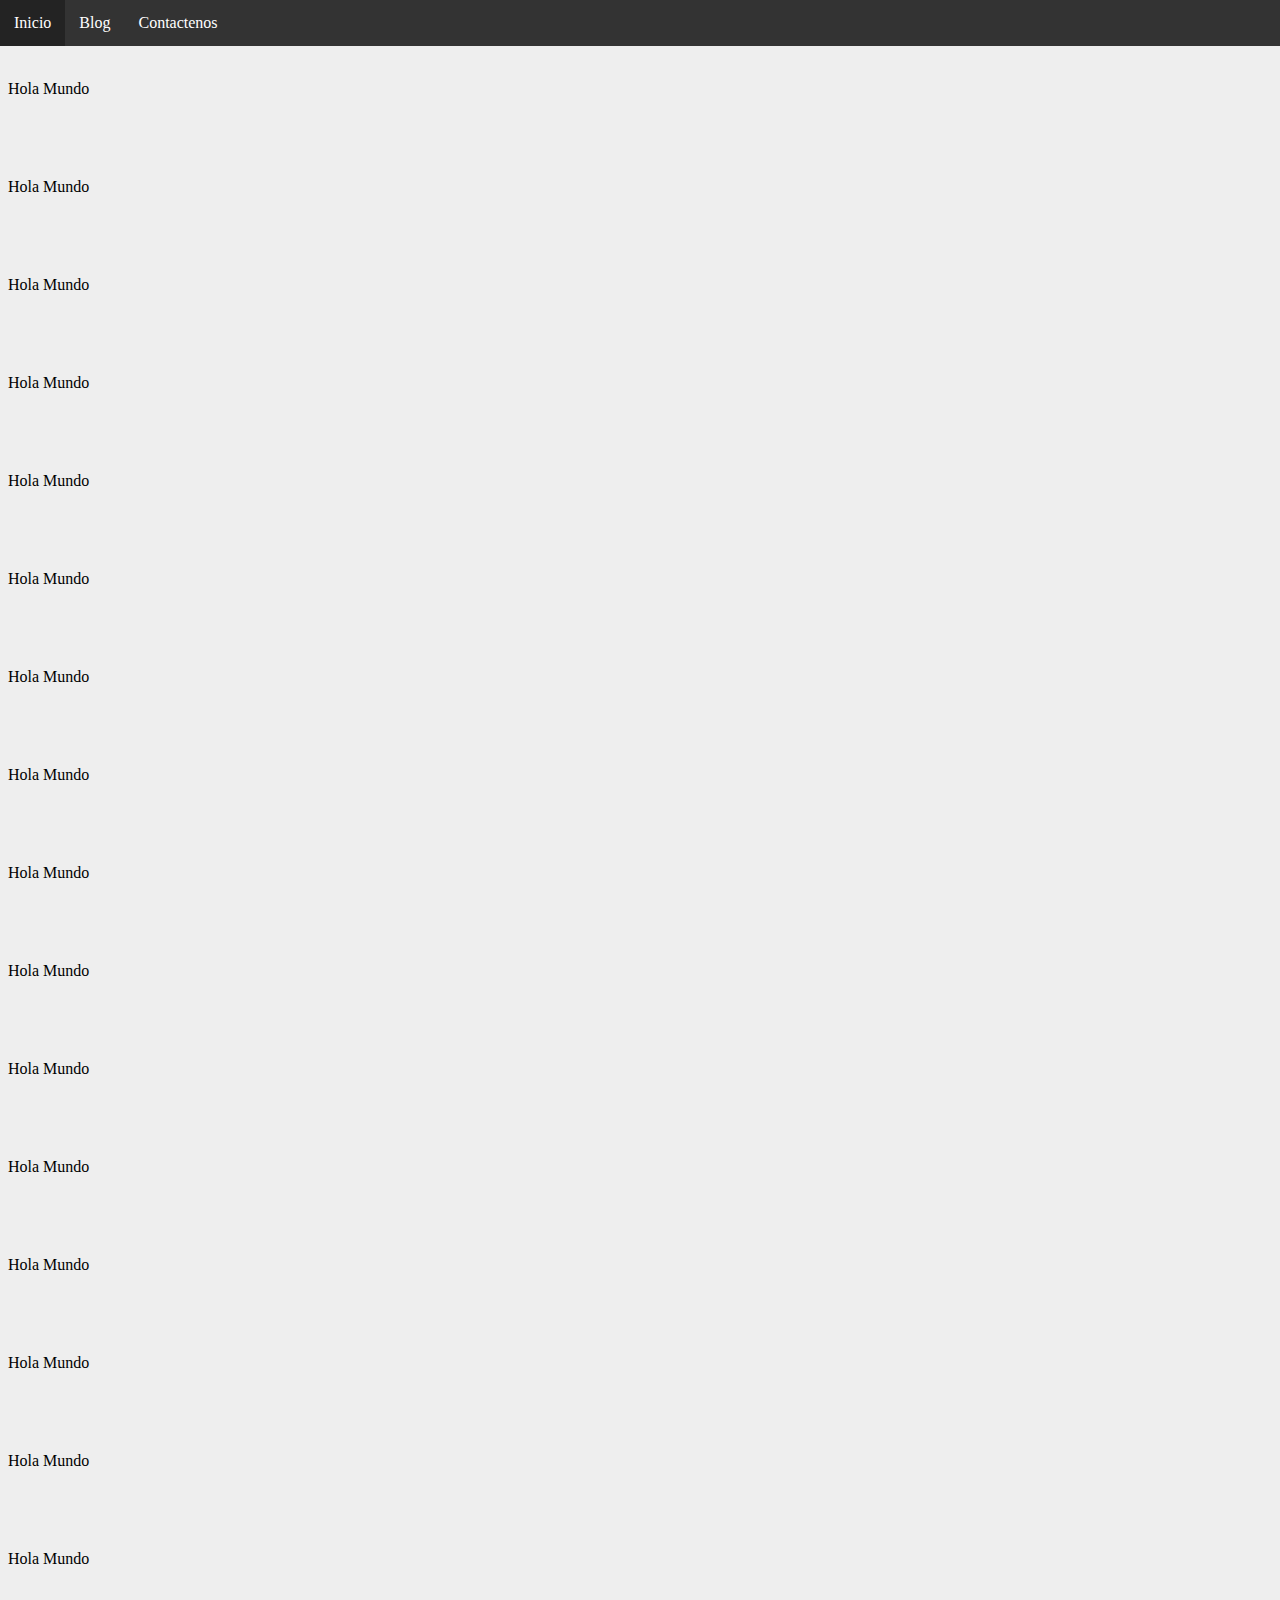
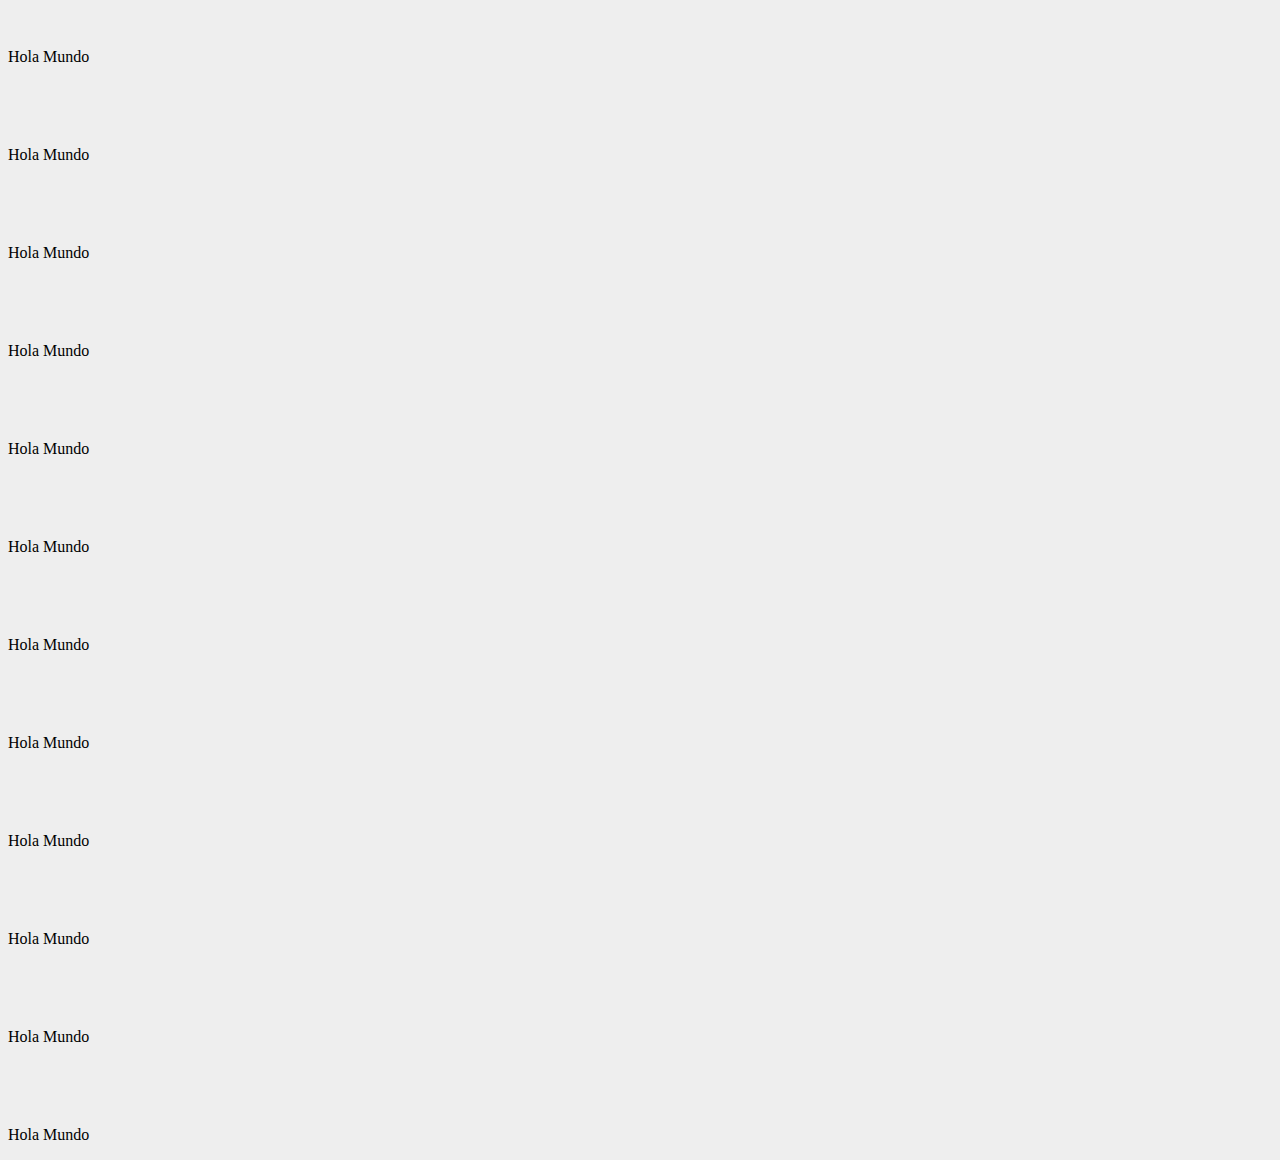
<file: html/index.html>
<!DOCTYPE HTML>
<html>
  <head>
    <title>Mi primera pagina</title>
    <meta charset="utf-8">
    <link rel="stylesheet" href="css/main.css" type="text/css">
  </head>
  <body>
      <ul>
        <li class="active"><a href="#inicio">Inicio</a></li>
        <li><a href="#inicio">Blog</a></li>
        <li><a href="#inicio">Contactenos</a></li>
      </ul>

      <p>Hola Mundo</p>
      <p>Hola Mundo</p>
      <p>Hola Mundo</p>
      <p>Hola Mundo</p>
      <p>Hola Mundo</p>
      <p>Hola Mundo</p>
      <p>Hola Mundo</p>
      <p>Hola Mundo</p>
      <p>Hola Mundo</p>
      <p>Hola Mundo</p>
      <p>Hola Mundo</p>
      <p>Hola Mundo</p>
      <p>Hola Mundo</p>
      <p>Hola Mundo</p>
      <p>Hola Mundo</p>
      <p>Hola Mundo</p>
      <p>Hola Mundo</p>
      <p>Hola Mundo</p>
      <p>Hola Mundo</p>
      <p>Hola Mundo</p>
      <p>Hola Mundo</p>
      <p>Hola Mundo</p>
      <p>Hola Mundo</p>
      <p>Hola Mundo</p>
      <p>Hola Mundo</p>
      <p>Hola Mundo</p>
      <p>Hola Mundo</p>
      <p>Hola Mundo</p>
  </body>
</html>
</file>
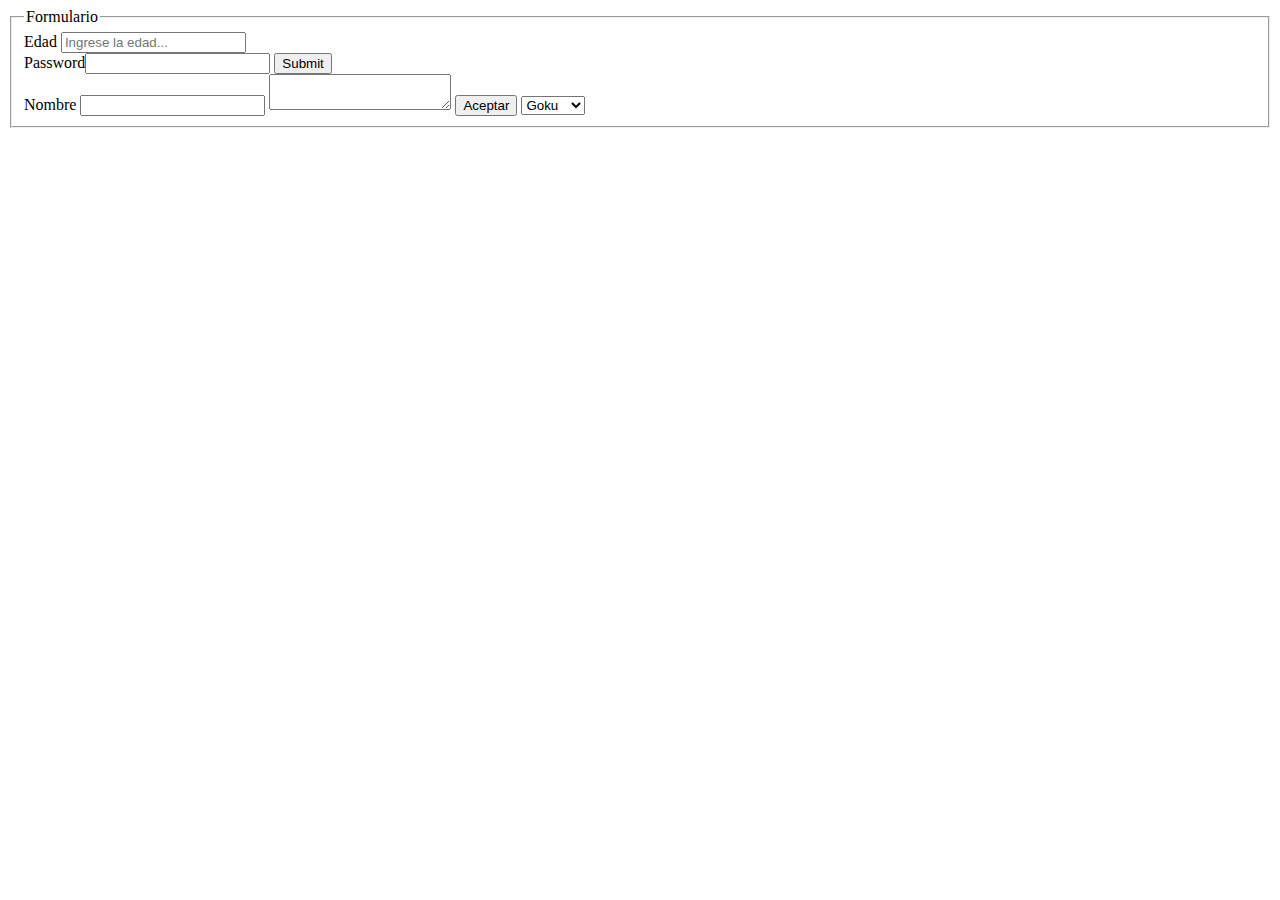
<file: html/formularios.html>
<!DOCTYPE HTML>
<html>
    <head>
        <title>Formularios en HTML</title>
        <meta charset="utf-8">
    </head>
    <body>
        <!--Formularios-->
        <form>
            <fieldset>
                <legend>Formulario</legend>
            <label>Edad</label>
            <input type="number" placeholder='Ingrese la edad...'/>
            <br />
            <label>Password</label><input type="password" />
            <input type="submit" />
            <br />
            <label>Nombre</label>
            <input type="text" />
            <textarea> </textarea>
            <button>Aceptar</button>
            <select>
                <option value='goku'>Goku</option>
                <option value='vegeta'>Vegeta</option>
                <option value='gohan'>Gohan</option>
            </select>
            </fieldset>
        </form>

    </body>
</file>
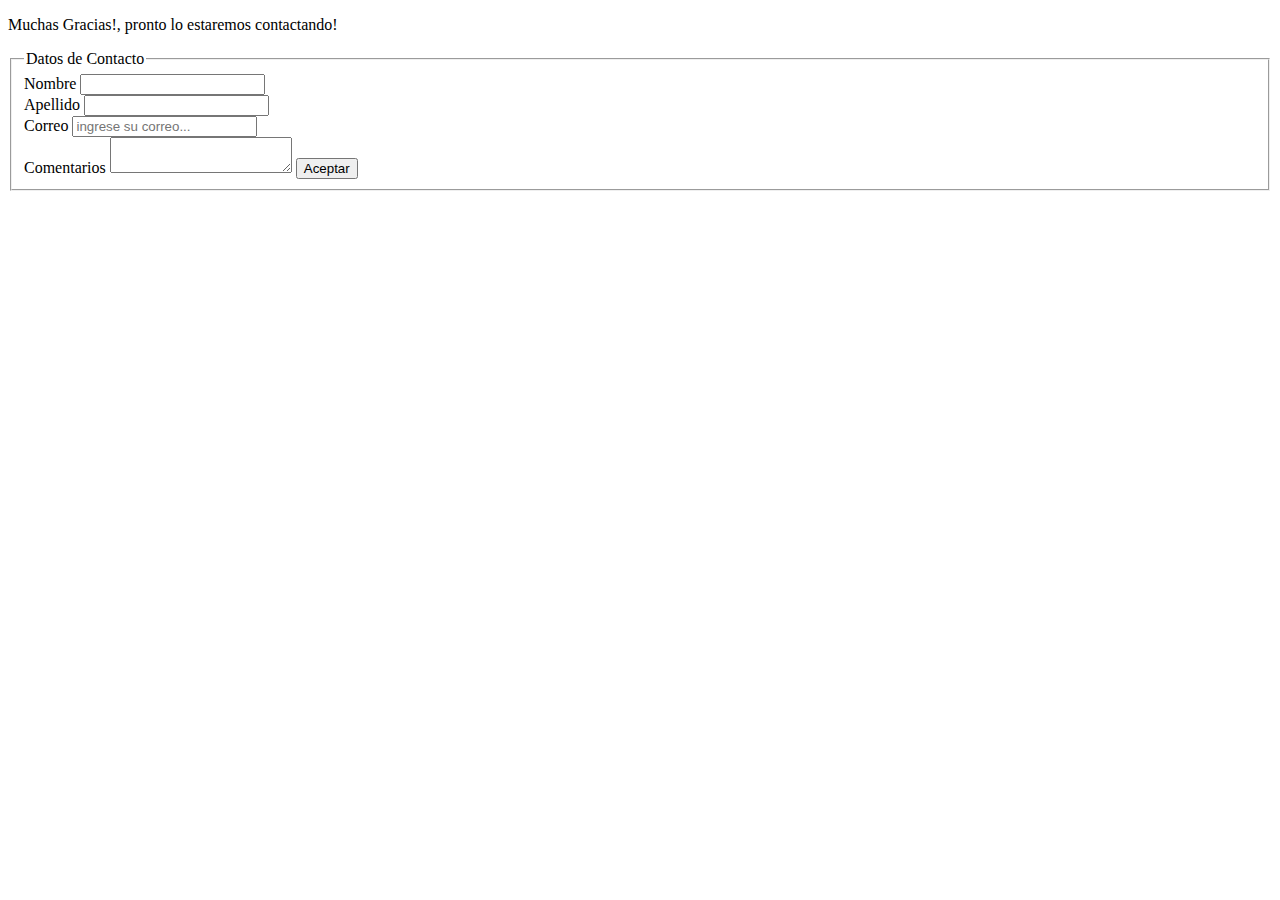
<file: html/ejecicio2/contactado.html>
<!DOCTYPE HTML>
<html lang="en">
  <head>
    <meta charset="utf-8">
    <title>Contacto</title>
  </head>
<body>
  <p>Muchas Gracias!, pronto lo estaremos contactando!</p>
  <fieldset>
      <legend>Datos de Contacto</legend>
      <form action="contactado.html">
         <Label>Nombre</label>
           <input type="text">
        <br />
        <label>Apellido</label>
           <input type="text">
        <br />
        <label>Correo</label>
            <input type="email" placeholder="ingrese su correo...">
        <br />
        <label>Comentarios</label>
        <textarea></textarea>
        <button>Aceptar</button>
      </form>
  </fieldset>
</body>
</file>
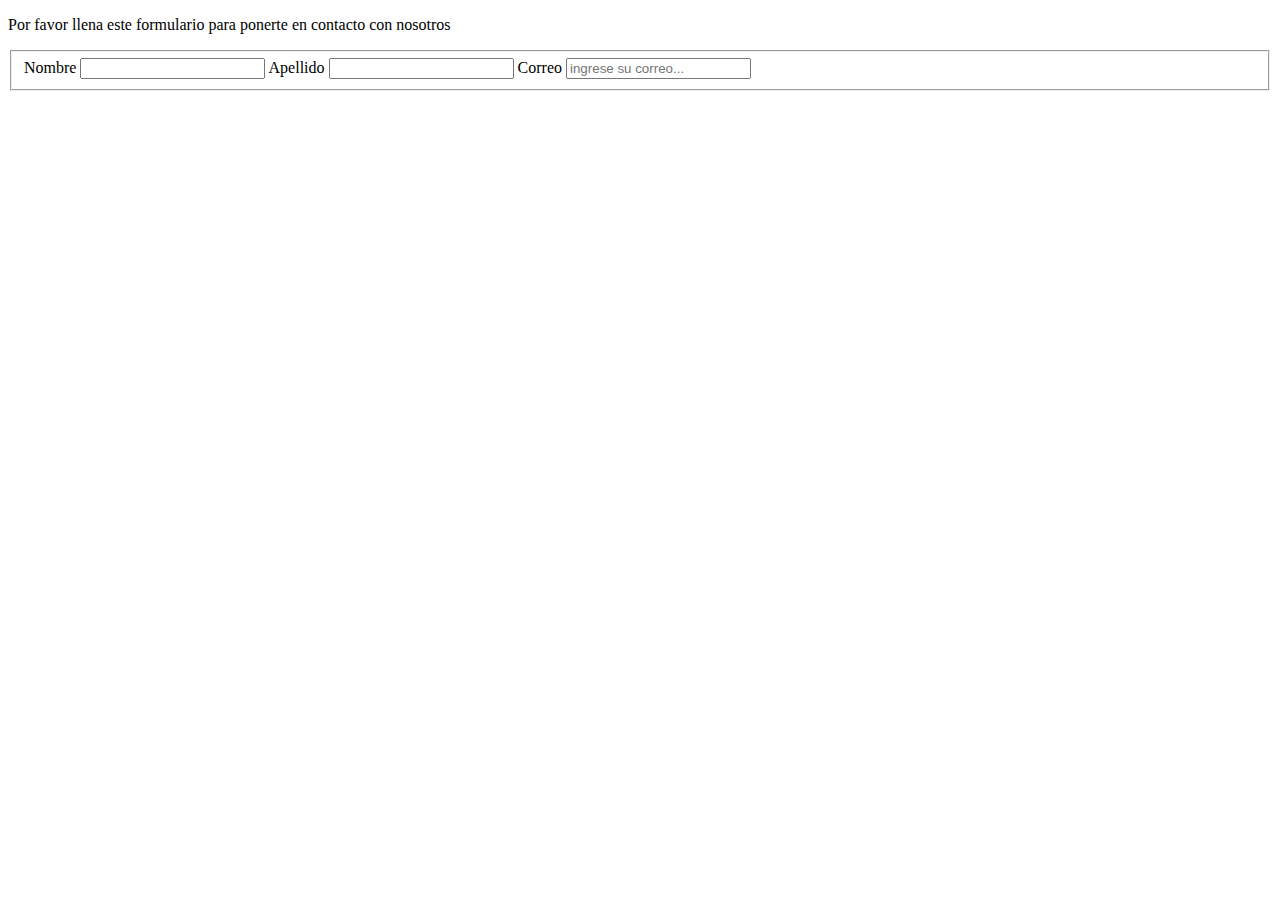
<file: html/ejecicio2/contacto.html>
<!DOCTYPE HTML>
<html lang="en">
  <head>
    <meta charset="utf-8">
    <title>Contacto</title>
  </head>
<body>
  <p>Por favor llena este formulario para ponerte en contacto con nosotros</p>
  <fieldset>
      <form>
         <Label>Nombre</label>
           <input type="text">
        <label>Apellido</label>
           <input type="text">
        <label>Correo</label>
            <input type="email" placeholder="ingrese su correo...">
      </form>
  </fieldset>
</body>
</file>
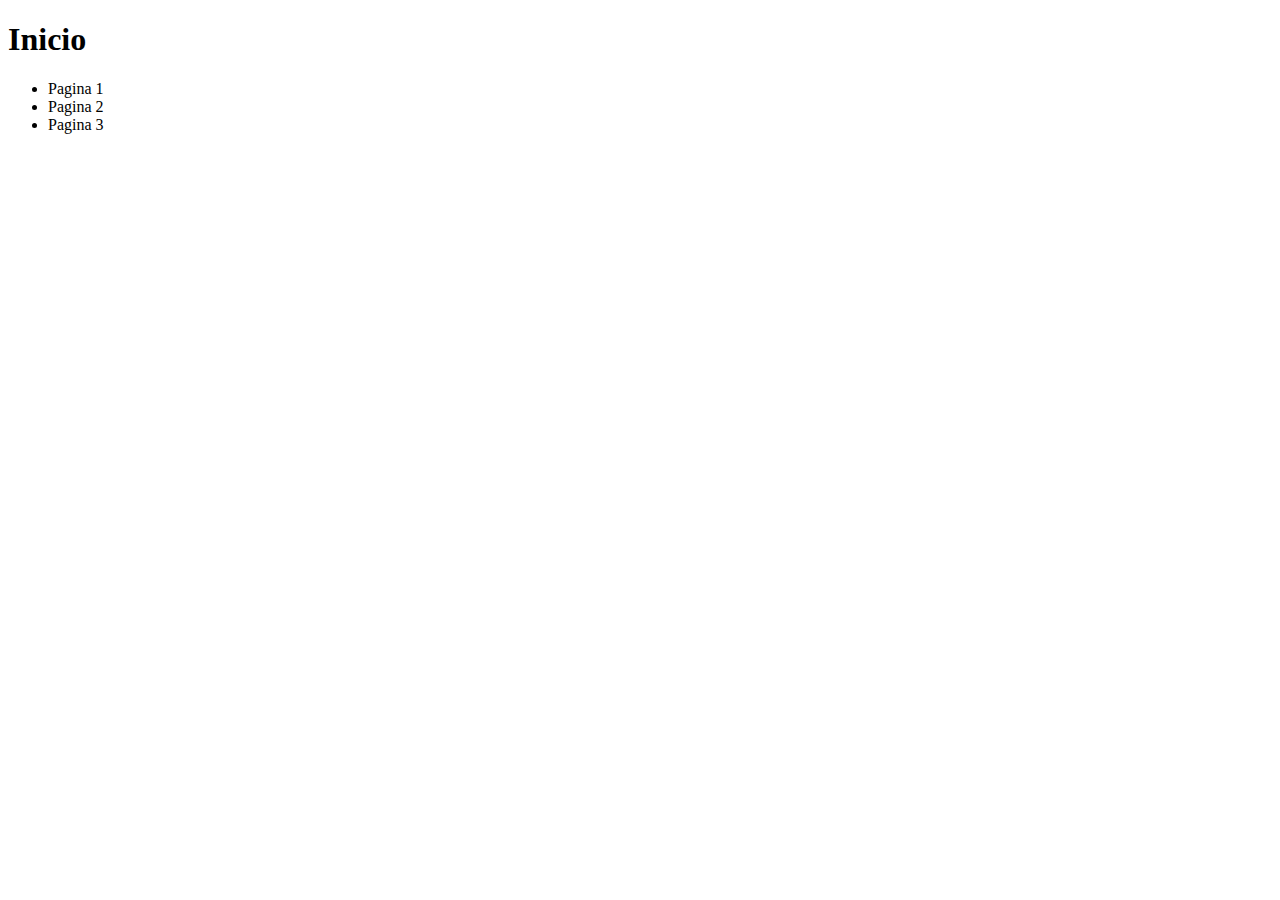
<file: html/ejercicio1/principal.html>
<!DOCTYPE HTML>
<html>
  <head>
    <title>Inicio</title>
    <meta charset="utf-8">
  </head>

<body>
  <h1>Inicio</h1>
  <ul>
    <li>Pagina 1</li>
    <li>Pagina 2</li>
    <li>Pagina 3</li>
  </ul>
</body>
</html>
</file>
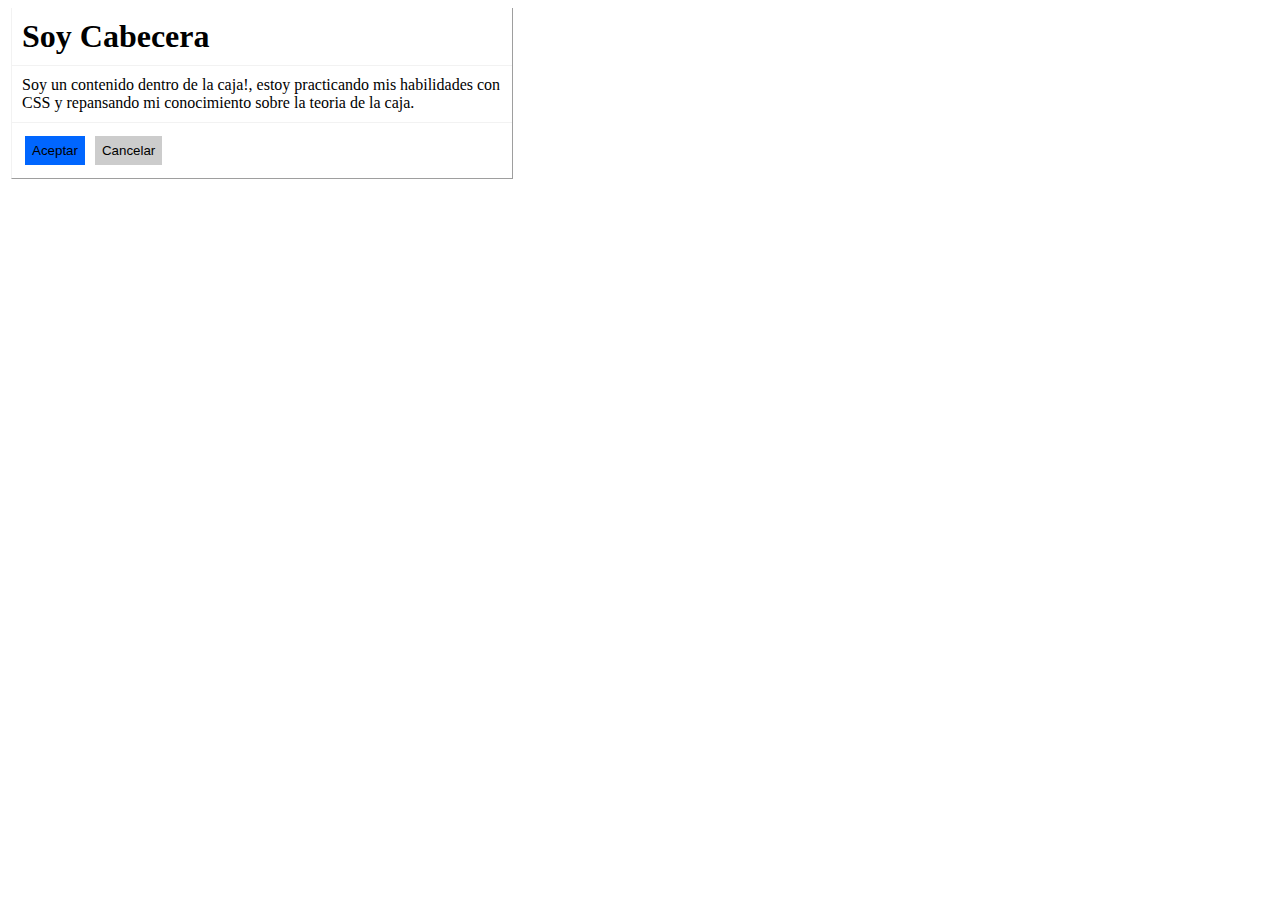
<file: html/ejercicio3/cajaflotante.html>
<!DOCTYPE html>
<html lang="en">
  <head>
    <title>Caja flotante</title>
    <meta charset="utf-8">
    <link rel="stylesheet" href="flotante.css" type="text/css">
  </head>

<body>
  <div id="caja">
    <h1>Soy Cabecera</h1>
    <p>Soy un contenido dentro de la caja!, estoy practicando mis habilidades con CSS y repansando mi conocimiento sobre la teoria de la caja.</p>
    <div id="caja2">
      <button id="bt1">Aceptar</button>
      <button id="bt2">Cancelar</button>
    </div>
  </div>

</body>


</html>
</file>
<file: html/css/main.css>
body{
  background-color:#EEEEEE;
}

ul{
  list-style-type:none;
  margin:0px;
  padding:0px;
  overflow:hidden;
  position:fixed;
  top:0px;
  width:100%;
  left:0px;
  background-color:#333;
}

li{
  float:left;
}

li a{
  display:block;
  color:white;
  text-align:center;
  padding:14px;
  text-decoration:none;
}

li:hover{
  background-color:rgba(0,0,0,0.3);
}

.active{
  background-color:#4caf50;
}

p{
  margin-top:80px;
}
</file>
<file: html/ejercicio3/flotante.css>
#caja{
  margin:3px;
  border-right: 1px outset rgb(242, 242, 242);
  border-bottom: 1px outset rgb(242, 242, 242);
  border-left:1px outset rgb(242, 242, 242);
  width:500px;
  height:170px;
}

h1{
margin:0px;
 padding:10px;
 border-bottom:1px solid rgb(242, 242, 242);
}

p{
margin:0px;
padding:10px;
border-bottom:1px solid rgb(242, 242, 242);
}

#caja2{
  margin:0px;
  padding:10px;
}

#bt1{
  margin:3px;
  padding:7px;
  border:none;
  background-color:rgb(0, 102, 255);
}

#bt2{
  margin:3px;
  padding:7px;
  border:none;
  background-color:rgb(204, 204, 204);
}
</file>
